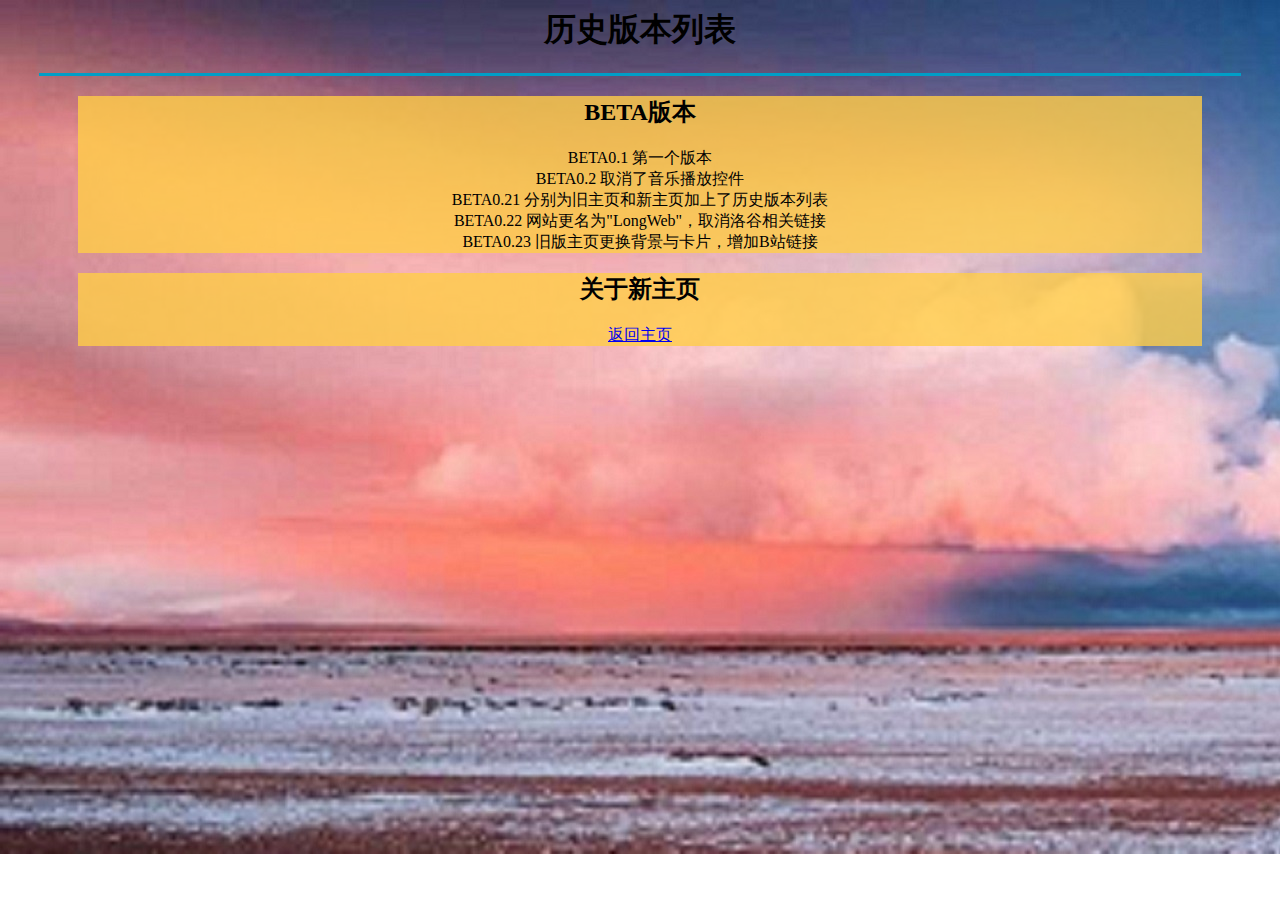
<file: historylist/index.html>
<html>
<head>
    <meta charset="utf-8">
    <title>LongWeb-Historylist</title>
    <style>
    .comm{
    text-align:center;
    background-color:rgba(255, 205, 71, 0.8);
    margin-right:70px;
    margin-left:70px;
    }
    body{
    background-image:url("../lib/images/backgroud.png");
    background-repeat: repeat-x;
    }
    </style>
</head>
<body>
    <h1 style="text-align:center">历史版本列表</h1>
    <hr style="FILTER:progid:DXImageTransform.Microsoft.Shadow(color:#987cb9,direction:145,strength:15)"width="95%" color=#009ec7 SIZE=3/>
    <div class="comm">
    <h2>BETA版本</h2>
    <p>
    	BETA0.1 第一个版本	<br/>
	BETA0.2 取消了音乐播放控件	<br/>
	BETA0.21 分别为旧主页和新主页加上了历史版本列表	<br/>
	BETA0.22 网站更名为"LongWeb"，取消洛谷相关链接<br/>
	BETA0.23 旧版主页更换背景与卡片，增加B站链接
    </p>
    </div>
    <div class="comm">
    <h2>关于新主页</h2>
    <p>
	<a href="../index.html">返回主页</a>
    </p>
    </div>
</body>
</html>
</file>
